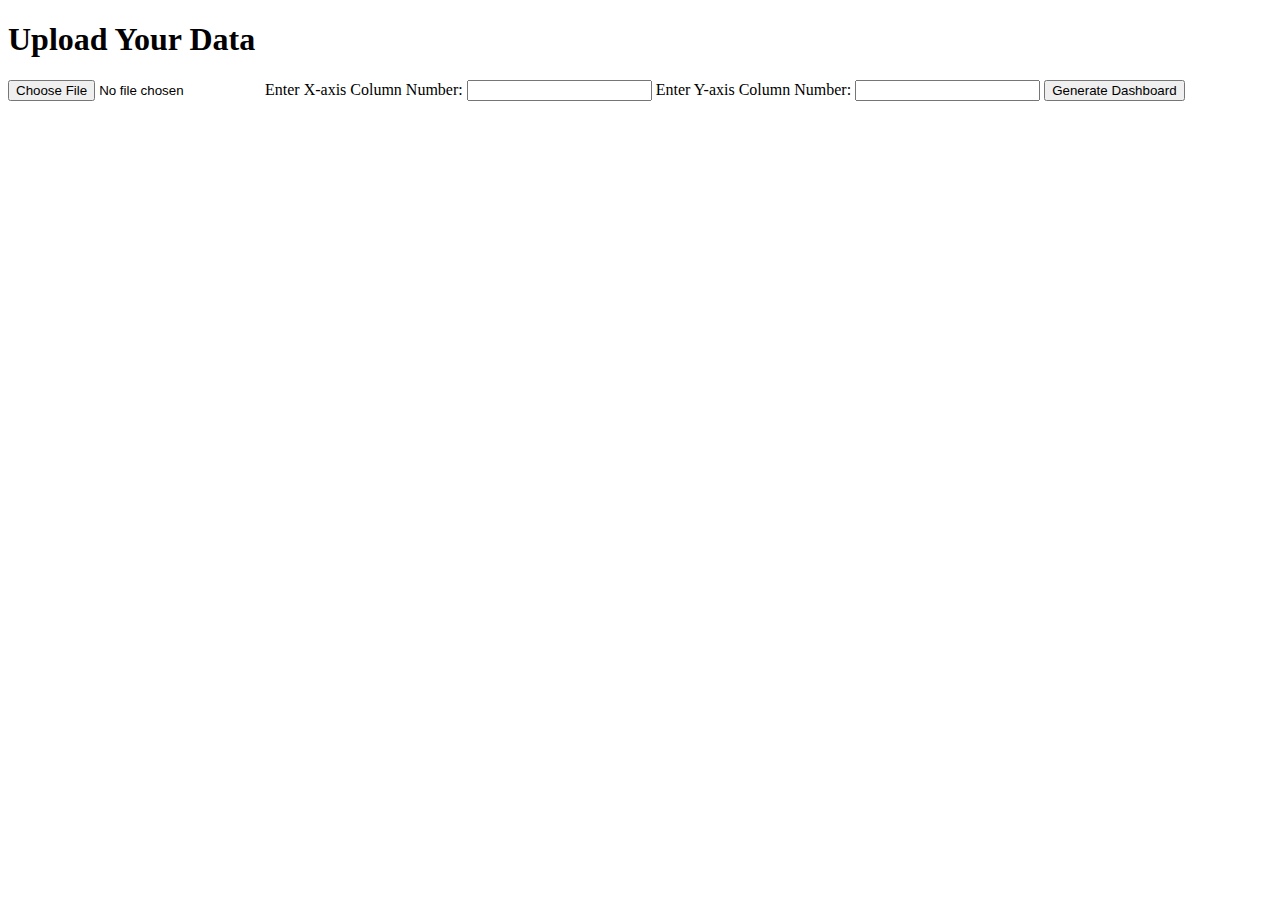
<file: da_table_graph/index.html>
<!-- index.html -->

<!DOCTYPE html>
<html lang="en">
<head>
    <meta charset="UTF-8">
    <meta name="viewport" content="width=device-width, initial-scale=1.0">
    <title>Upload Data</title>
</head>
<body>
    <h1>Upload Your Data</h1>
    <form action="/dashboard" method="post" enctype="multipart/form-data">
        <input type="file" name="file" accept=".csv">
        <label for="x_column">Enter X-axis Column Number:</label>
        <input type="number" name="x_column" id="x_column" required>
        <label for="y_column">Enter Y-axis Column Number:</label>
        <input type="number" name="y_column" id="y_column" required>
        <button type="submit">Generate Dashboard</button>
    </form>
</body>
</html>
</file>
